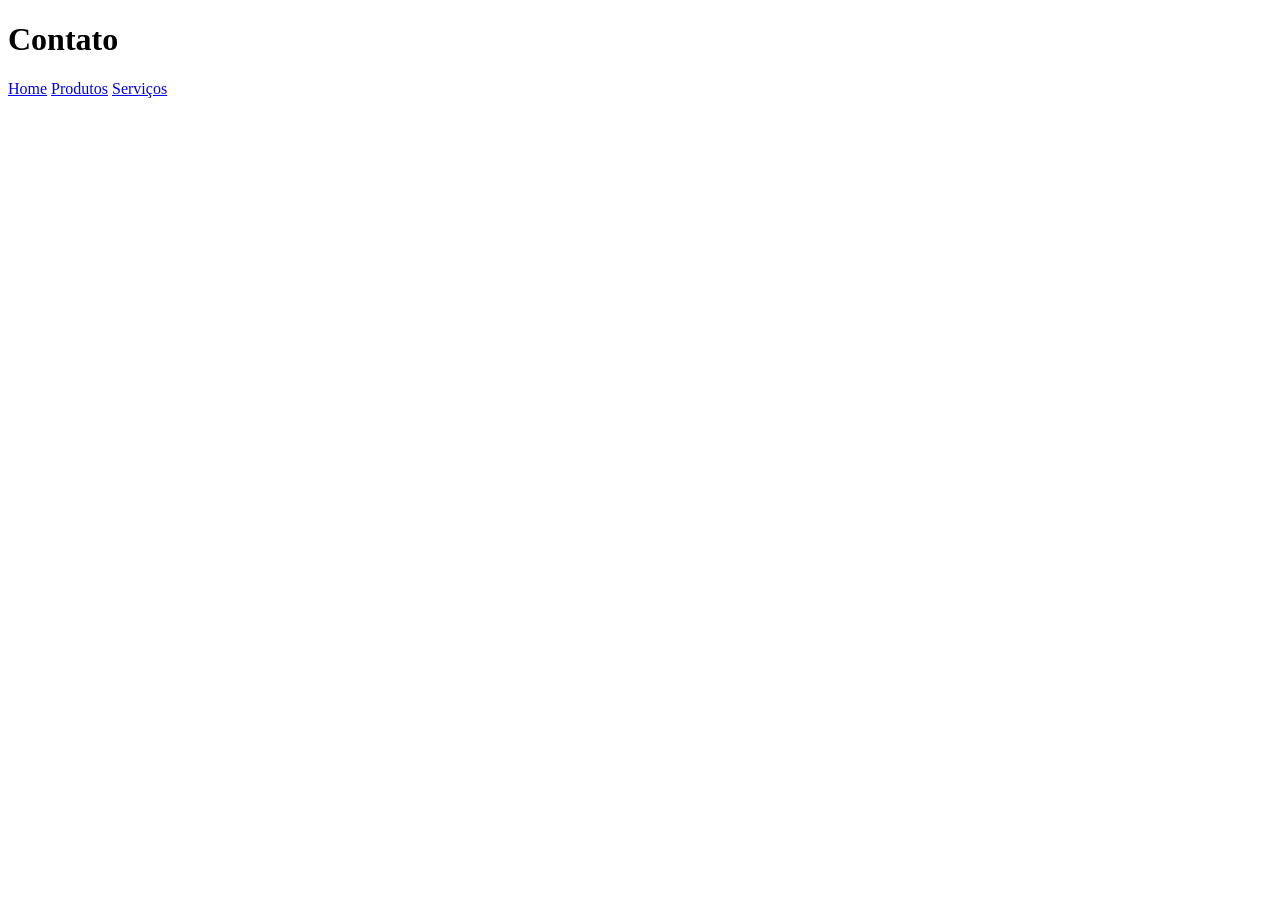
<file: pages/contato.html>
<!DOCTYPE html>
<html lang="pt-br">
<head>
    <meta charset="UTF-8">
    <meta name="viewport" content="width=device-width, initial-scale=1.0">
    <title>Contato</title>
</head>
<body>
    <h1>Contato</h1>

    <!-- Links -->
    <a href="../index.html">Home</a>
    <a href="./produtos.html">Produtos</a>
    <a href="./servicos.html">Serviços</a>
</body>
</html>
</file>
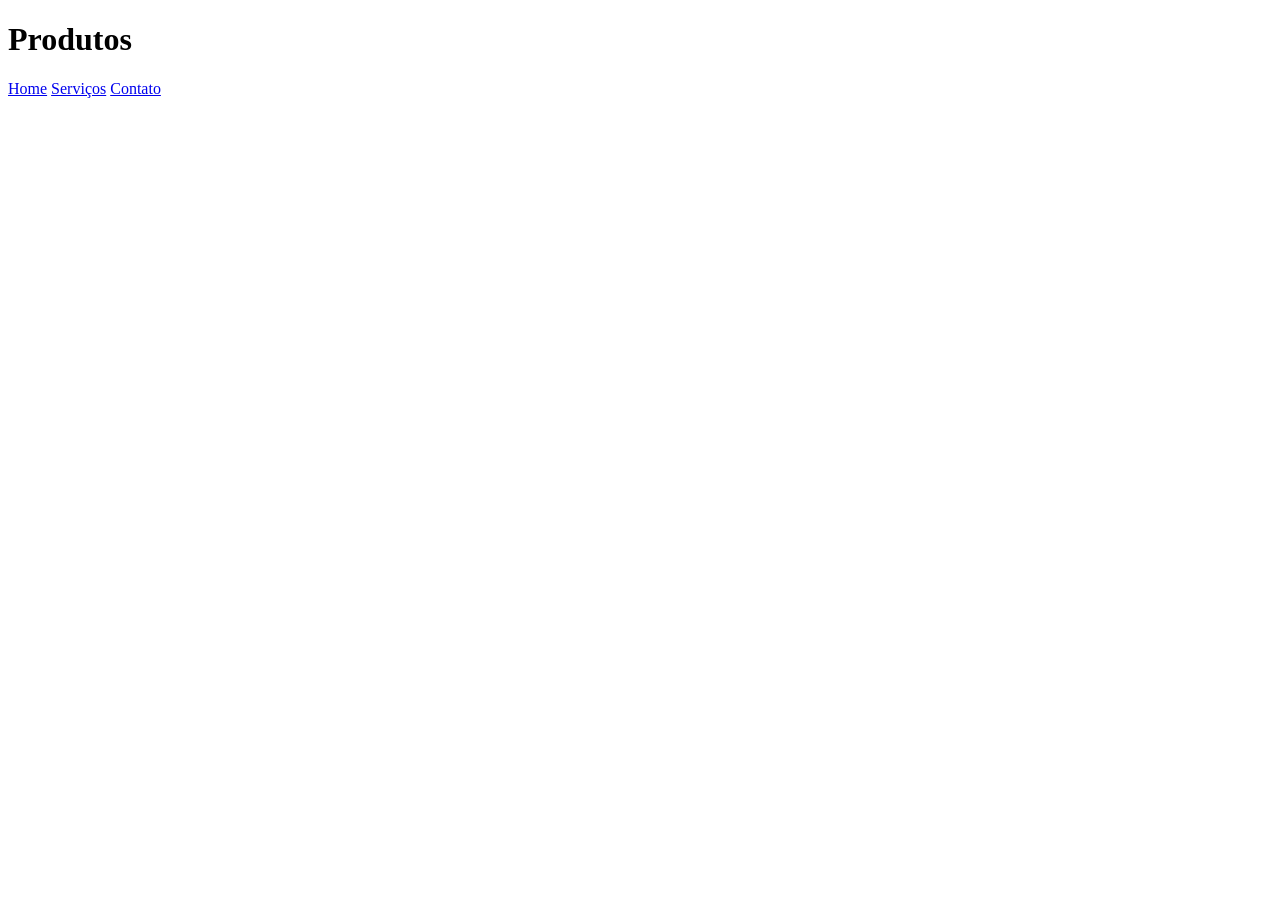
<file: pages/produtos.html>
<!DOCTYPE html>
<html lang="pt-br">

<head>
    <meta charset="UTF-8">
    <meta name="viewport" content="width=device-width, initial-scale=1.0">
    <title>Produtos</title>
</head>

<body>
    <h1>Produtos</h1>

    <a href="../index.html">Home</a>
    <a href="./servicos.html">Serviços</a>
    <a href="./contato.html">Contato</a>
</body>

</html>
</file>
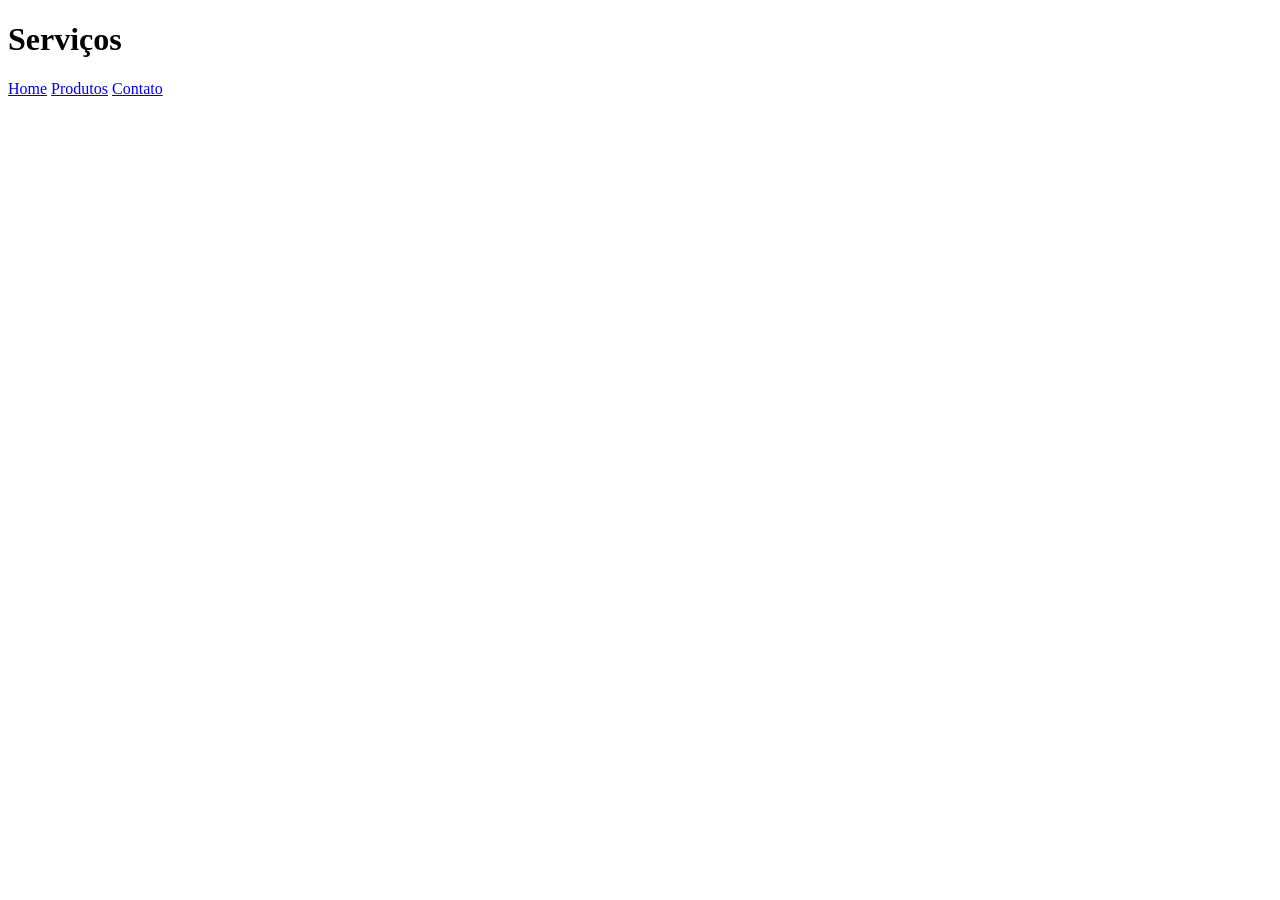
<file: pages/servicos.html>
<!DOCTYPE html>
<html lang="pt-br">

<head>
    <meta charset="UTF-8">
    <meta name="viewport" content="width=device-width, initial-scale=1.0">
    <title>Serviços</title>
</head>

<body>
    <h1>Serviços</h1>

    <a href="../index.html">Home</a>
    <a href="./produtos.html">Produtos</a>
    <a href="./contato.html">Contato</a>
</body>

</html>
</file>
